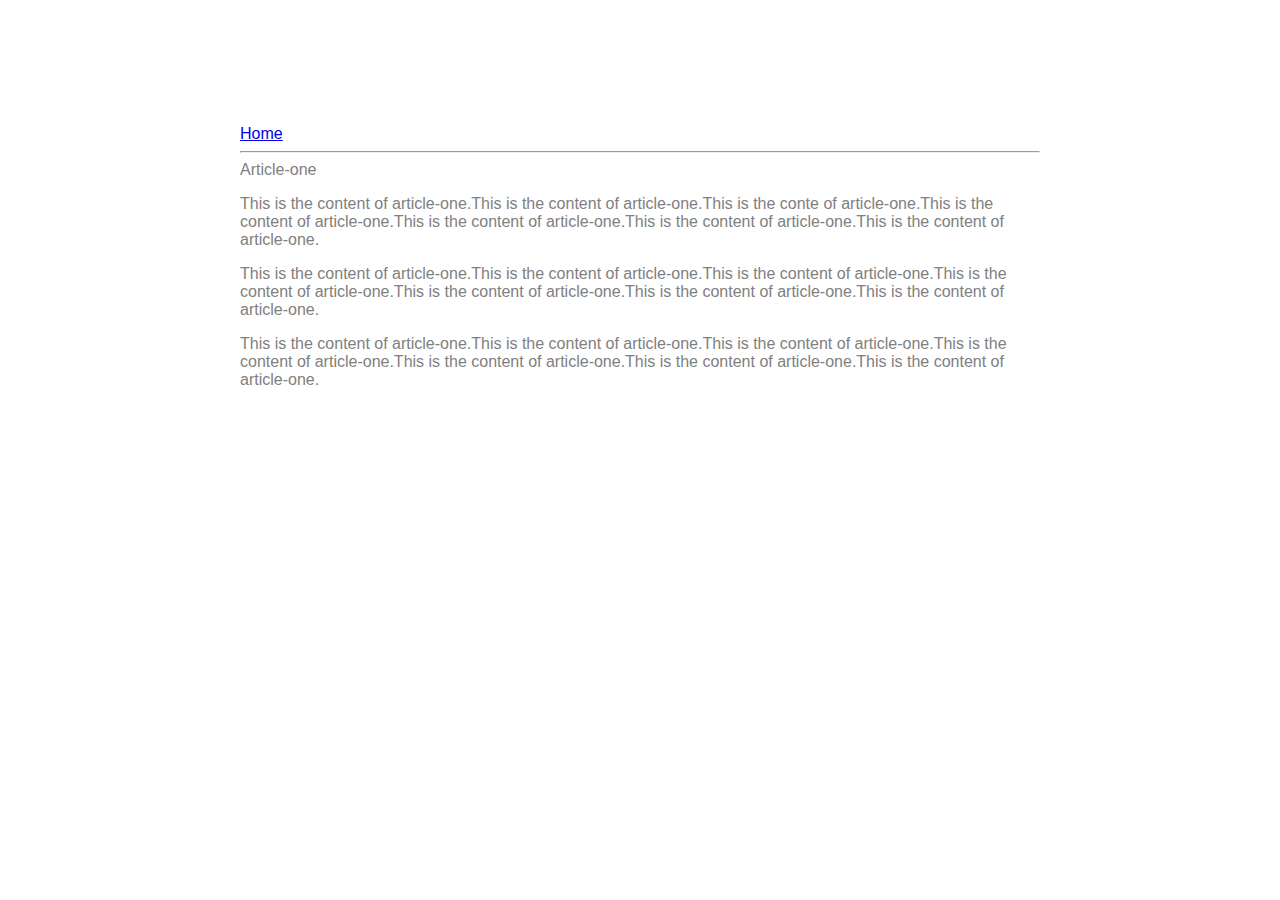
<file: ui/article-one.html>
<html>
    <head>
        <title>
            ARTICLE-ONE
        </title>
        <meta name= "viewport" content=" width=device-width initial-scale=1"/>
                <link href="/ui/style.css" rel="stylesheet" />
    </head>
    <body>
        <div class="container">
        <div>
            <a href="/">Home</a>
        </div>
        <hr/>
        <h>
            Article-one
        </h>
        <div>
            <p>
            This is the content of article-one.This is the content of article-one.This is the conte of article-one.This is the content of article-one.This is the content of article-one.This is the content of article-one.This is the content of article-one.
            </p>
                        <p>
            This is the content of article-one.This is the content of article-one.This is the content of article-one.This is the content of article-one.This is the content of article-one.This is the content of article-one.This is the content of article-one.
            </p>
                        <p>
            This is the content of article-one.This is the content of article-one.This is the content of article-one.This is the content of article-one.This is the content of article-one.This is the content of article-one.This is the content of article-one.
            </p>
        </div>
        </div>
    </body>
</html>
</file>
<file: ui/style.css>
body {
    font-family: sans-serif;

    margin-top: 75px;
}

.center {
    text-align: center;
}

.text-big {
    font-size: 300%;
}

.bold {
    font-weight: bold;
}

.img-medium {
    height: 200px;
}
            .container{
                max-width:800px;
                margin:0 auto;
                font-family:sans-serif;
                color:grey;
                 padding-top: 50px;
                 padding-left: 20px;
                 padding-right: 20px;  
                
        }
</file>
